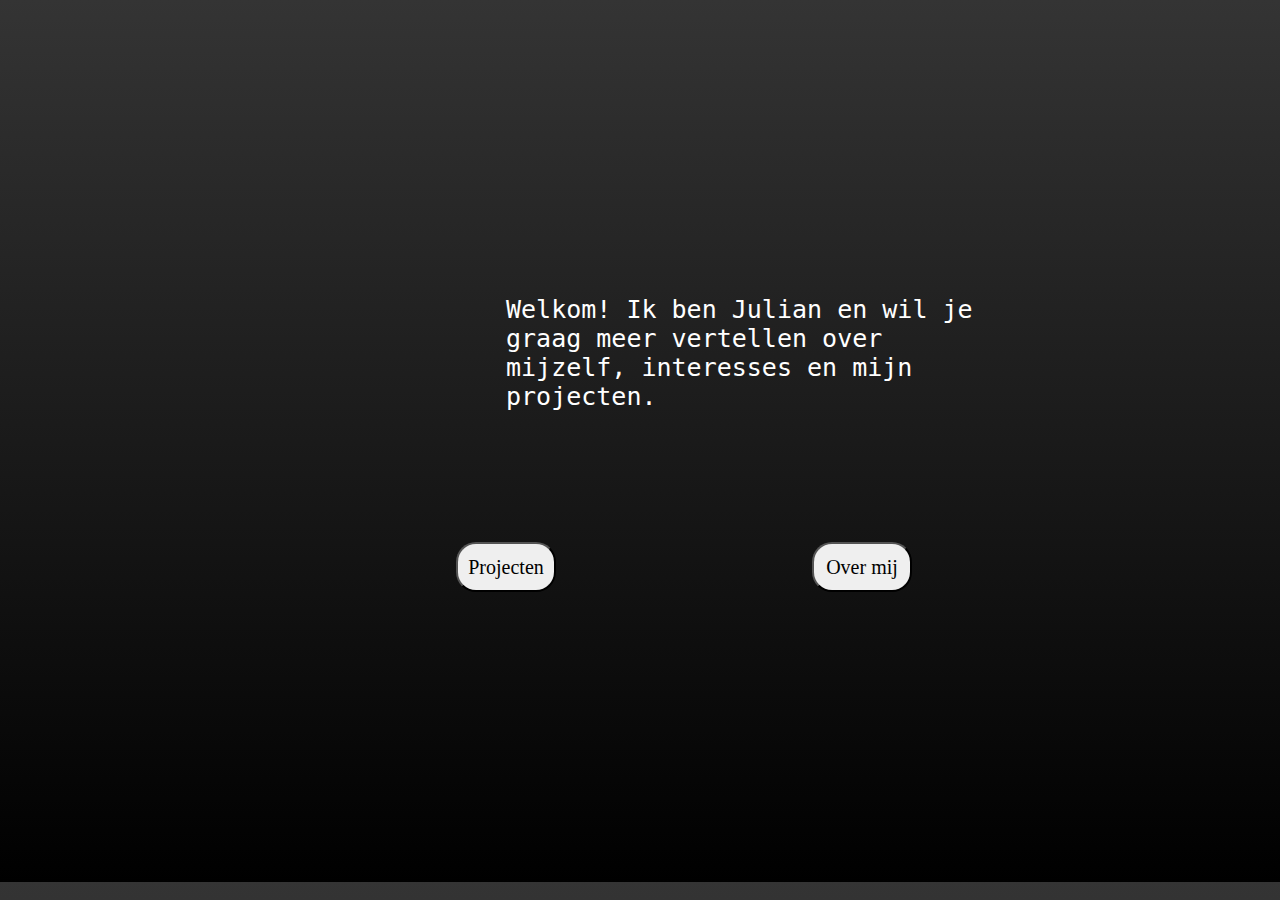
<file: index.html>
<!DOCTYPE html>
<html lang="en">
<head>
    <meta charset="UTF-8">
    <meta name="viewport" content="width=device-width, initial-scale=1.0">
    <link rel="stylesheet" href="style.css">
    <title>Document</title>
</head>
<body>
    <div id="achtergrond"></div>
    <p id="Hometekst">Welkom! Ik ben Julian en wil je graag meer vertellen over mijzelf, interesses en mijn projecten.</p>
    <button id="about">Over mij</button>
    <button id="projects">Projecten</button>
    
    <script src="script.js"></script>
</body>
</html>
</file>
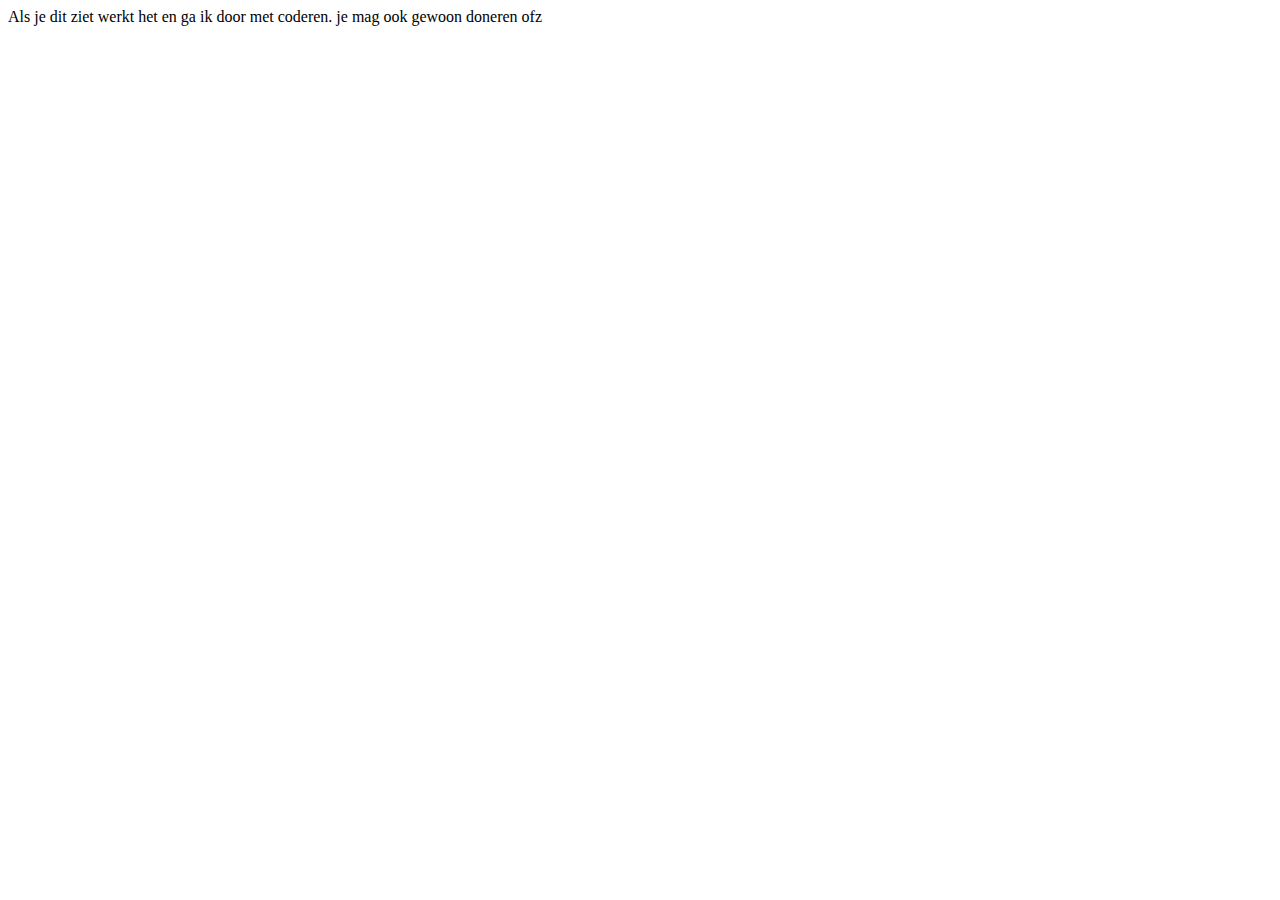
<file: aboutme.html>
<!DOCTYPE html>
<html lang="en">
<head>
    <meta charset="UTF-8">
    <meta name="viewport" content="width=device-width, initial-scale=1.0">
    <title>Document</title>
</head>
<body>
    Als je dit ziet werkt het en ga ik door met coderen.
    
    je mag ook gewoon doneren ofz
    <script src="script.js"></script>
</body>
</html>
</file>
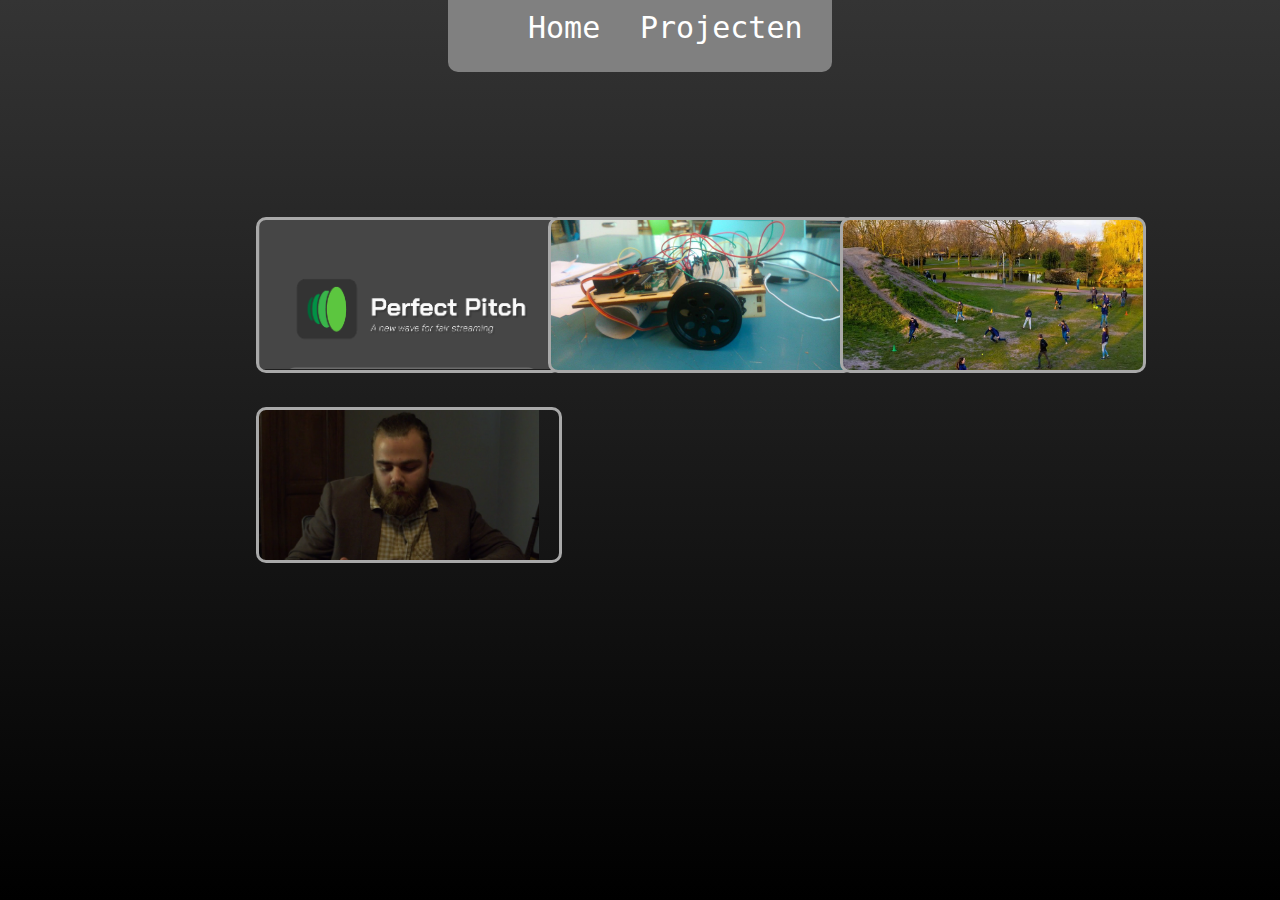
<file: projects.html>
<!DOCTYPE html>
<html lang="en">
<head>
    <meta charset="UTF-8">
    <meta name="viewport" content="width=device-width, initial-scale=1.0">
    <link rel="stylesheet" href="projects.css">
    <title>Document</title>
</head>
<body>
    <div class="homeknop">Home</div>
    <div class="projectknop">Projecten</div>
    <div class="screen"></div>
    <div id="pp"></div>
    <div id="robot"></div>
    <div id="sport"></div>
    <div id="film"></div>


    <script src="project.js"></script>
</body>
</html>
</file>
<file: style.css>
body {    
    display: grid;
    grid-template-columns: 20vw 20vw 20vw 10vw 15vw 15vw;
    grid-template-rows: 8vh 20vh 20vh 20vh 20vh 10vh;
    background: linear-gradient(to bottom, rgb(52, 52, 52), rgb(0, 0, 0));
    margin: 0;
}

#Hometekst{
    font-size: 25px;
    font-family: monospace;
    color: rgb(255, 255, 255);
    grid-column: 2 / 3;
    grid-row: 1 / 3;
    position: relative;
    left: 250px;  
    top: 270px;
    width: 500px;  
    height: 10px;
}

#projects{
    grid-column: 2 / 2;
    grid-row: 5 / 5;
    border-radius: 20px;
    position: relative;
    width: 100px;
    height: 50px;
    font-size: 20px;
    top: -70px;
    left: 200px;
    font-family: Georgia, 'Times New Roman', Times, serif;
    transition: 0.3s;
}

#projects:hover {
    transform: translateY(-5px);
}
#about{
    grid-column: 3 / 3;
    grid-row: 5 / 5;
    border-radius: 20px;
    position: relative;
    width: 100px;
    height: 50px;
    font-size: 20px;
    top: -70px;
    left: 300px;
    font-family: Georgia, 'Times New Roman', Times, serif;
    transition: 0.3s;
}

#about:hover {
    transform: translateY(-5px);
}

/* #achtergrond{
    background-color: grey;
    transform: rotate(-25deg);
    position: relative;
    top: 400px;
    left: 300px;
    width: 1000px;
} */
</file>
<file: projects.css>
body {    
    display: grid;
    grid-template-columns: 20vw 15vw 15vw 15vw 15vw 15vw 5vw;
    grid-template-rows: 8vh 15vh 15vh 15vh 15vh 15vh 17vh;
    background: linear-gradient(to bottom, rgb(52, 52, 52), rgb(0, 0, 0));
    margin: 0;
}

/*---------------------PROJECTS PAGINA-------------------------------------*/

#projecttekst{
    background-color: blue;
    color: white;
}


#pp {
    background-image: url('img/pp.png');
    background-repeat: no-repeat;
    background-size: 300px;
    grid-column: 2 / 3;
    grid-row: 3 / 3;
    position: relative;
    top: 10px;
    height: 150px;
    width: 300px;
    border-radius: 10px;
    border: 3px solid rgb(169, 169, 169);
    transition: 0.3s;
}

#pp:hover{
    transform: translateY(-5px);
}

#robot {
    background-image: url('img/robot2.jpg');
    background-repeat: no-repeat;
    background-size: 300px;
    grid-column: 3 / 4;
    grid-row: 3 / 4;
    position: relative;
    top: 10px;
    left: 100px;
    height: 150px;
    width: 300px;
    border-radius: 10px;
    border: 3px solid rgb(169, 169, 169);
    transition: 0.3s;
}

#robot:hover{
    transform: translateY(-10px);
}

#sport {
    background-image: url('img/uxd.jpg');
    background-repeat: no-repeat;
    background-size: 380px;
    grid-column: 4 / 5;
    grid-row: 3 / 4;
    position: relative;
    top: 10px;
    left: 200px;
    height: 150px;
    width: 300px;
    border-radius: 10px;
    border: 3px solid rgb(169, 169, 169);
    transition: 0.3s;
}

#sport:hover{
    transform: translateY(-10px);
}
#film {
    background-image: url('img/video.png');
    background-repeat: no-repeat;
    background-size: 280px;
    grid-column: 2 / 3;
    grid-row: 3 / 3;
    position: relative;
    top: 200px;
    left: 0px;
    height: 150px;
    width: 300px;
    border-radius: 10px;
    border: 3px solid rgb(169, 169, 169);
    transition: 0.3s;
}

#film:hover{
    transform: translateY(-10px);
}



/*------------------------- PERFECT PITCH---------------------*/


#PP2 {
    background-image: url('img/pp1.png');
    background-repeat: no-repeat;
    background-size: 200px;
    grid-column: 2 / 4;
    grid-row: 3 / 3;
    position: relative;
    top: 10px;
    height: 440px;
    width: 200px;
    border-radius: 10px;
}

#uitlegpp{
    color: white;
    font-family: monospace;
    grid-column: 3 / 6;
    grid-row: 3 / 7;
    font-size: 20px;
    font-style: italic;
}

#uitlegpp2{
    color: white;
    font-family: monospace;
    grid-column: 3 / 6;
    grid-row: 4 / 7;
    font-size: 15px;
}

.screen{
    background-color: grey;
    grid-column: 3 / 5;
    grid-row: 1 / 2;
    position: relative;
    border-bottom-right-radius: 10px;
    border-bottom-left-radius: 10px;
    z-index: -1;
}


.projectknop{
    color: rgb(255, 255, 255);
    background-color: grey;
    border: 0px;
    font-size: 30px;
    font-family: monospace;
    grid-column: 4 / 4;
    grid-row: 1 / 1;
    position: relative;
    transition: 0.3s;
    top: 10px;
    width: 150px;
    height: 40px;
}

.projectknop:hover{
    transform: translateY(-10px);
}

.homeknop{
    background-color: grey;
    border: 0px;
    color: white;
    font-size: 30px;
    font-family: monospace;
    grid-column: 3 / 3;
    grid-row: 1 / 2;
    position: relative;
    transition: 0.3s;
    top: 10px;
    left: 80px;
    width: 70px;
    height: 40px;
}

.homeknop:hover{
    transform: translateY(-10px);
}



/*-----------------ROBOT------------------------*/


#robotpic{
    background-image: url(img/robot.png);
    background-repeat: no-repeat;
    background-size: 200px;
    grid-column: 2 / 4;
    grid-row: 3 / 3;
    position: relative;
    top: 10px;
    height: 440px;
    width: 200px;
    border-radius: 10px;
}
</file>
